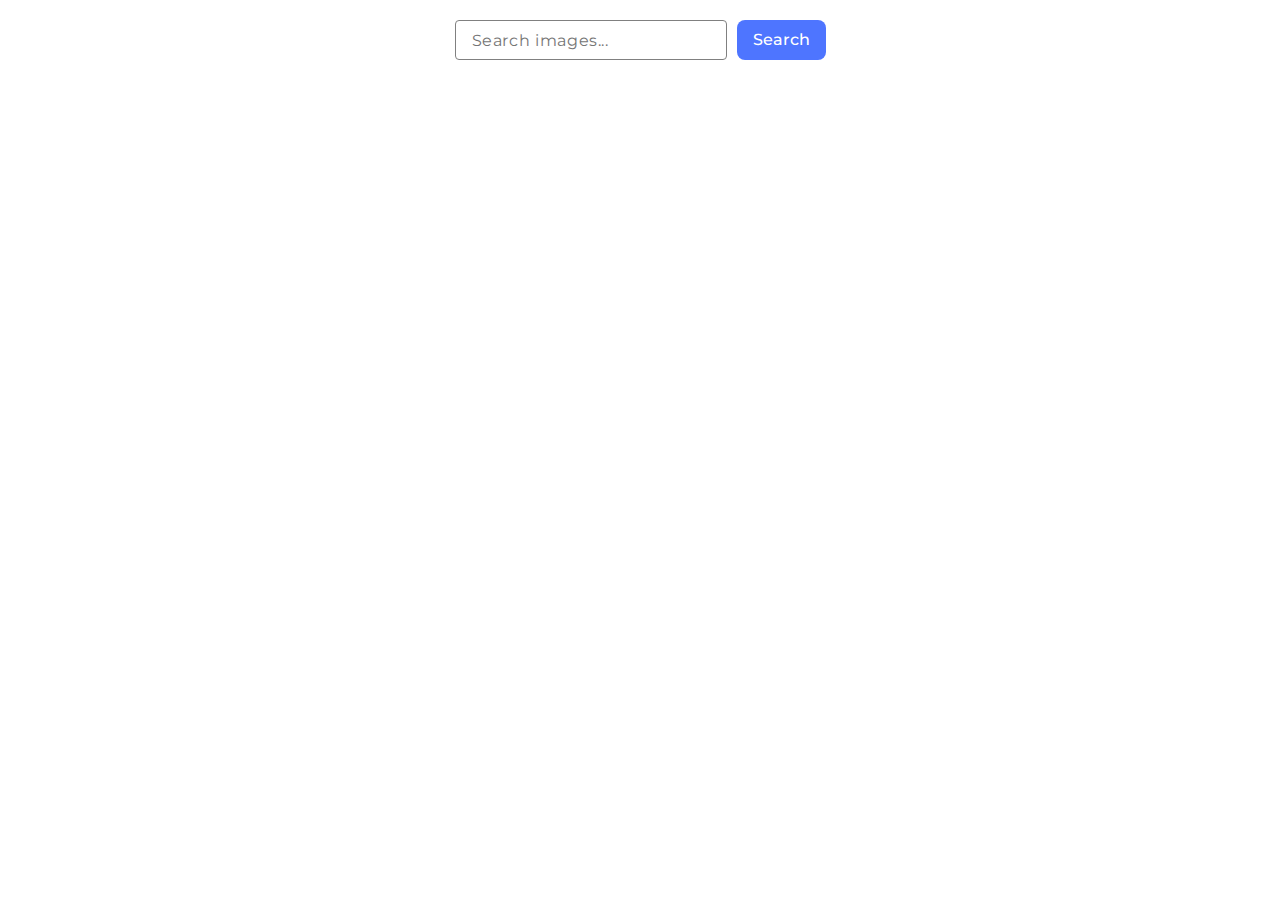
<file: src/index.html>
<!DOCTYPE html>
<html lang="en">
  <head>
    <meta charset="UTF-8" />
    <link rel="icon" type="image/svg+xml" href="./img/javascript.svg" />
    <meta name="viewport" content="width=device-width, initial-scale=1.0" />
    <title>HomeWork #4</title>
    <link rel="stylesheet" href="./css/styles.css" />
    <script type="module" src="./main.js" defer></script>
  </head>
  <body>
    <main>
      <form class="action-form">
        <label>
          <input
            class="search-input"
            type="text"
            name="query"
            autocomplete="off"
            placeholder="Search images..."
          />
        </label>
        <button type="submit">Search</button>
      </form>
      <div class="loader is-hidden"></div>
      <ul class="gallery"></ul>
      <button id="load-more" class="is-hidden">Load more</button>
    </main>
  </body>
</html>
</file>
<file: src/css/styles.css>
/* Common styles */
@import url('./reset.css');
@import url('./base.css');
@import url('./container.css');

/* Sections style */
@import url('./index.css');
@import url('./form.css');
@import url('./gallery.css');
@import url('./loader.css');
</file>
